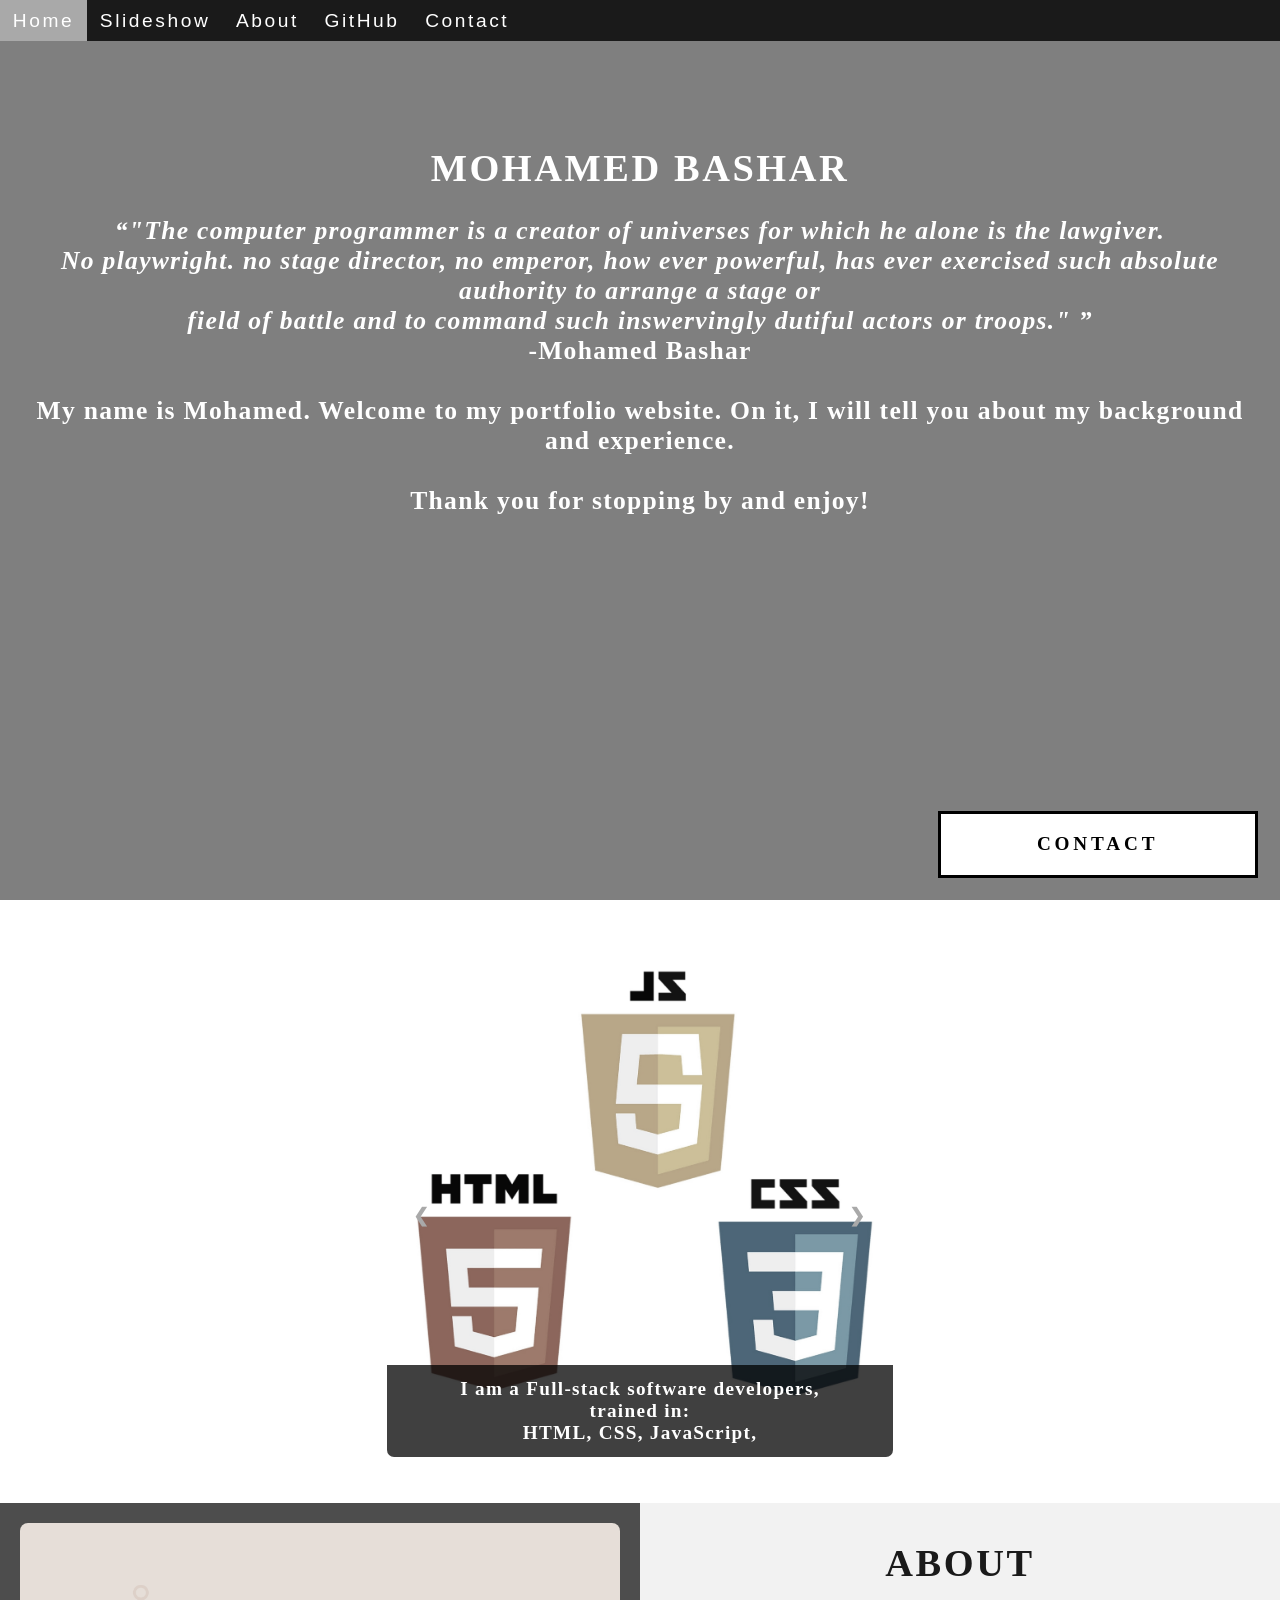
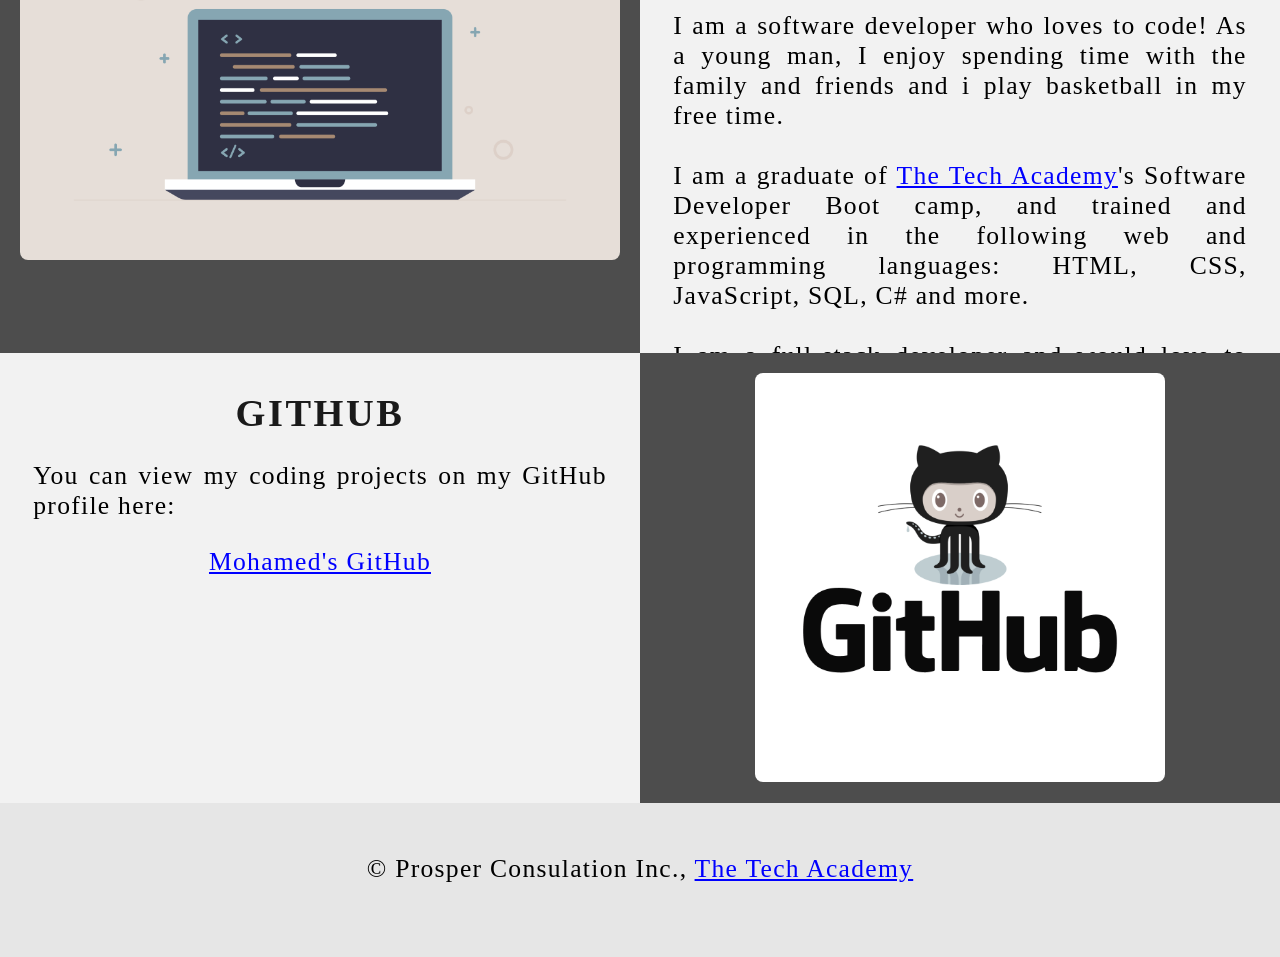
<file: index.html>
<!DOCTYPE html>
<html lang="en">
  <head>
    <meta charset="UTF-8" />
    <meta http-equiv="X-UA-Compatible" content="IE=edge" />
    <meta name="viewport" content="width=device-width, initial-scale=1.0" />
    <title>Mohamed Bashar</title>
    <link rel="shortcut icon" href="img/coding_icon.png" />
    <link rel="stylesheet" type="text/css" href="css/style.css" />
  </head>
  <body class="Background">
    <!-- navbar -->
    <div class="Navbar">
      <a class="active" href="#Home">Home</a>
      <!-- new section added -->
      <a href="#Slideshow">Slideshow</a>
      <a href="#About">About</a>
      <a href="#GitHub">GitHub</a>
      <!-- onclick and ondblclick fucntions added to open and close the contact form -->
      <a onclick="openForm()" ondblclick="closeForm()" class="contact"
        >Contact</a
      >
    </div>

    <!-- background videop -->
    <div id="Home">
      <video autoplay muted loop id="Typing_Video">
        <source src="img/video/Typing.mp4" type="video/mp4"/>
        <!-- display message if video fails to run -->
        Your browser does not support HTML5 video.
      </video>
    </div>

    <!-- video text -->
    <div class="Video_Text">
      <h1 class="white-text">Mohamed Bashar</h1>
      <strong>
        <p class="center">
          <q
            >"The computer programmer is a creator of universes for which he
            alone is the lawgiver. <br />No playwright. no stage director, no
            emperor, how  ever powerful, has ever exercised such absolute
            authority to arrange a stage or <br />field of battle and to command
            such inswervingly dutiful actors or troops."
          </q>
          <br />
          -Mohamed Bashar<br />
          <br />
          My name is Mohamed. Welcome to my portfolio website. On it, I will
          tell you about my background and experience.
          <br />
          <br />Thank you for stopping by and enjoy!
        </p>
      </strong>
    </div>

    <!-- slideshow section added -->
    <div id="Slideshow" >
      <div id="Slideshow_Background">
        <div id="Slideshow_Container">
          <!-- slide 1 of 5 -->
          <div class="mySlides fade">
            <img
              src="img/HTML_CSS_and_JavaScript.jpeg"
              alt="HTML, CSS, and JS logos"
            />
            <div class="text">
              I am a Full-stack software developers,<br />
              trained in:<br />HTML, CSS, JavaScript,
            </div>
          </div>
          <!-- slide 2 of 5 -->
          <div class="mySlides fade">
            <img
              src="img/C_Sharp_and_Dot_NET.png"
              alt="HTML, CSS, and JS logos"
            />
            <div class="text">C# .NET Framework, ASP.NET, MVC,,</div>
          </div>
          <!-- slide 3 of 5 -->
          <div class="mySlides fade">
            <img src="img/SQL_and_Database.jpg" alt="SQL logo" />
            <div class="text">Back end development, databases an SQL.</div>
          </div>
          <!-- slide 4 of 5 -->
          <div class="mySlides fade">
            <img src="img/contact.jpeg" alt="image of programming languages" />
            <div class="text">
              <a class="white-text contact" onclick="openForm()"
                >Contact me now!</a
              >
            </div>
          </div>
          <!-- previous and next buttons -->
          <a class="Previous" onclick="plusSlides(-1)">&#10094;</a>
          <a class="Next" onclick="plusSlides(1)">&#10095;</a>
        </div>
        <br />
        <!-- adds a space between the slideshow images and the dots -->

        <!-- slideshow dots (there are another way for users to navigate through the sldieshow) -->
        <div style="text-align: center">
          <span class="dot" onclick="currentSlide(1)"></span>
          <span class="dot" onclick="currentSlide(2)"></span>
          <span class="dot" onclick="currentSlide(3)"></span>
          <span class="dot" onclick="currentSlide(4)"></span>
          <span class="dot" onclick="currentSlide(5)"></span>
        </div>
      </div>
    </div>

    <!-- about section -->
    <div class="Row" id="About">
      <!-- left column -->
      <div class="Column_2">
        <img
          src="img/ProgrammingIllustration.png"
          alt="programming illustration"
        />
      </div>
      <!-- right column -->
      <div class="Column_1">
        <h1>About</h1>
        <p>
          I am a software developer who loves to code! As a young man, I enjoy spending time with the family and friends and i play basketball in my free time.
          <br>
          <br>I am a graduate of <a href="https://www.learncodinganywhere.com" target="_blank">The Tech Academy</a>'s Software Developer Boot camp, and trained and experienced in the following web and programming languages: HTML, CSS, JavaScript, SQL, C# and more.
          <br>
          <br>I am a full-stack developer and would love to work with you on your projects. <a onclick="openForm()" class="contact">Contact</a> me bellow!
        </p>
      </div>
    </div>

    <!-- github section -->
    <div class="Row" id="GitHub">
      <!-- left coulmn -->
      <div class="Column_1">
        <h1>GitHub</h1>
        <p>You can view my coding projects on my GitHub profile here:
          <br>
          <p class="center"><a href="https://github.com/MoeCondones" target="_blank">Mohamed's GitHub</a></p>
        </p> 
      </div>
    <!-- right column -->
      <div class="Column_2">
        <a href="https://github.com/MoeCondones" target="_blank"><img src="img/GitHub.png" alt=""></a>
      </div>
    </div>

    <!-- contact form -->
    <div id="Contact">
      <button onclick="openForm()" class="Pop_Up_Button">CONTACT</button>
      <div class="form-popup" id="myForm">
        <form action="https://formspree.io/info@learncodinganywhere.com" method="POST" class="form-container"> <!-- here we are using a free online service from https://formspree.io/ to send our contact form to an email adress of our choosing - note: it will not run unless live on internet, you have to push it to your online website first -->
          <h1>Contact</h1>
          <label for="name"><b>Name</b></label>
            <input type="text" name="name" placeholder="Type your name here" required>
          <label for="phone">Phone</label>
            <input type="text" name="phone" placeholder="Type your phone number here">
          <label for="email">Email</label>
            <input type="text" name="email" placeholder="Type your email address here" required>
          <label for="message">Message</label>
            <input type="text" name="message" placeholder="Type your message here">

          <button type="submit" class="btn">SUBMIT</button>
          <button type="button" class="btn cancel" onclick="closeForm()">CLOSE</button>
        </form>
      </div>
    </div>

    <!-- footer section -->
    <footer>
      <p class="center">&copy Prosper Consulation Inc., <a href="https://www,learncodinganywhere.com/" target="_blank">The Tech Academy</a></p><br>
    </footer>
    <script src="js/main.js" defer></script>
  </body>
</html>
</file>
<file: css/style.css>
/* general styling */

/* affects entire document */
html {
    scroll-behavior: smooth; /* this ensures the page scrolls smoothly */
}

/* body */
body{
    margin: 0%; /* this ensures our site displays all the way to the edge of the browser screen */
    opacity: 1; /* This and transition affect the page loading fade in effect */
    transition: 3s opacity; /* This causes a 3 second fade in */
    letter-spacing: .2vw; /* vw is a relative measurement, 1vw is equal to 1% of the viewport width */
    font-family: Avant Garde, Helvetica;
    font-size: 1.5vw;
    overflow-x:hidden; /* this prevents the horizontal scroll bar frm appearing when the quote is hovered over */
    user-select: none; /* this prevents the text on the webpage from being highlighted by the user */
}

body.fade-out {
    opacity: .1; /*this sets the level of opacity at the start of the page load */
}

/* heading 1 element */
h1{
    text-transform: uppercase; /* capitalizing all h1 heading */
    font-family: "Trebuchet MS", Optima; /* sets the font family of all h1 headings */
    text-align: center; /* centering all h1 elements */
    margin-top: 3%; /* adds a small margin above h1 elements */
    color: #1a1a1a;
}

/* heading 1 element hover effect */
h1:hover {
    filter: grayscale(5%); /* adds a slightly gray filter to the h1 heading when hovered over */
    transform: scale(1.1); /* when the h1 element are hovered over they increase in size by 1.1 */
    transition: transform 1s; /* this causes the transformation to last 1 second */
}

/* styling for portfolio title text */
.white-text {
    color: #fff;
    padding-top: 10vh; /*adds padding (equal to 10% of the viewport height) to the top of the portfolio title text */
}

/* paragraph elements */
p{
    font-family: Perpetua, Rockwell Extra Bold;
    text-align: justify; /* this justifies the text withtin paragraph elements */
    letter-spacing: .1vw; /* this expands the text slightly */
    font-size: 2.5vw; /*relative font sizing equal to 1% of the viewport width */
    padding-left: 1vw; /* relative padding equal to 1% of the viewport width */
    padding-right: 1vw; /* relative padding equal to 1% of the viewport width */
}

/* paragraph element hover effect */
p:hover {
    transition: transform 1s; /* this makes the transform effect last 1 second */
    transform: scale(1.01); /* this makes the paragraph increase slightly in size when hovered over */
}

/* center class - this applies to all centered text */
.center {
    text-align: center; /* this center aligns the text */
}

/* center align elements hover effect - this only affects the quote, github link, and footer */
.center:hover {
    transition: transform 2s; /* this makes the tranform effect last 2 seconds */
    transform: scale(1.1); /* this makes the elements with class "center" increases in size by 1.1 when hovered over */
}

/* anchor elements */
a {
    color: blue; /* this ensures all links are blue */
    cursor: pointer; /* this ensures all links change the mouse to a pointer when hovered over or clicked */
    text-decoration: underline; /* this ensures all links are undelined */
}

/* quotation elements */
q {
    font-style: italic; /*makes the quote italicized */
}

img {
    filter: grayscale(75%); /* this makes the images gray */
    border-radius: 8px; /* gives all images slightly rounded corners */
    max-width: 100%; /*ensures all images stay within the width of their container */
    max-height: 100%; /* ensures all images stay within the heigh of their container */
    display: block; /* by specifying block display we can ensure our images are able to be centered */
    margin: auto auto auto auto; /* this centers all images */
}

/* image element hover effects */
img:hover {
    filter: grayscale(5%); /* brings back most of the images color when hovered over */
}

/* styling for footer element */
footer {
    padding: 2%; /* this gives the footer padding that is equal to 2% of the width of the elements area */
    background-color: #e6e6e6;
}
/* end of general styling */

/* navbar styling */
.Navbar {
    overflow: hidden; /* this ensures that any content that overflows beyond the boundary of out nav bar is not displayed */
    background-color: #1a1a1a; /* this colors the navbar black */
    position: fixed; /* this keeps the navbar at the top of the screen as we scroll */
    top: 0; /* this ensures no space is disabled above the navbar */
    width: 100%; /* this makes the navbar span the entire width of the page */
    z-index: 1; /* this ensures other elements dont display over the navbar */
    -webkit-animation: moveNav 5s; /*safari 4.0 - 8.0 */
    animation: moveNav 5s; /* this makes the moveNav animation last 5 seconds */
}

/* the animation effect for moving the nav bar in from above the left of the screen on page load */
@keyframes moveNav {
    from {left: -100vw;} /*the navbar is starting off screen to the left*/
    to {left: 0vw;} /* this moves the navbar into place on the screen */
}

/* navbar links */
.Navbar a{
    float: left; /* this specifies that the text floats on the left on the navbar */
    display: block; /* this ensures that other text will be displayed on the same line or row, instead of a new line */
    color: white; /* this is the font color for text on out navbar */
    padding: .75vw 1vw; /* this adds padding around our text */
    text-decoration: none; /* this gets rid of the underlines under the text on out navbar */
    font-family: Avent Grade, Helvetica; /* this specifies the font family for text on our navbar */
    font-size: 1.5vw; /* this specifies the font size for text on our navbar */
    text-align: center; /* this centers the text within its container */
    position: relative; /* this sets the text relative to its normal positioning, allowing us to use the animation below */
    -webkit-animation: moeNavText 5.75s; /* animation fir safari 4.0 - 8.0 */
    animation: moveNavText 5.75s; /* applies the moveNavText animation for 5.75s */
}

/* the animation effect for moving the nav bar links in from above the top of the screen on page load */
@keyframes moveNavText {
    from {top: -100vw;} /* this sets the navbar text 100% above the viewport */
    to{top: 0vw;} /* this lowers the navbar text onto the navbar */
}

/* navbar hover effects */
.Navbar a:hover {
    background-color: #f4f4f4; /* defines the background color that will display once you hover over the navlinks */
    color: black; /* this defines the font color that will display when navbar a element are hovered over */
    cursor: pointer;
    transition: 0.5s ease-in; /* creates a smooth transition for the hover trigger */
}

/* navbar home button */
.Navbar a.active { /* this targets the a element on the navbar with the "active" class */
    background-color: darkgray;
}
/* end of navbar styling */

/* video styling */
/* formatting for backgound */
#Typing_Video {
    position: fixed; /* this fixes the video to teh page */
    right: 0; /* this ensures there is no space between the edge of the video and the edge of the page */
    bottom: 0; /* this ensures no space between teh edge of the video and bottom of the page */
    min-width: 100%; /* this enures the video is displayed across the full width of the page */
    z-index: -1; /* this places the video behind the other elements on the page */
}

/* screens that are 576px and smaller will no display background video */
@media screen and (max-width: 576px) {
    #Typing_Video {
        display: none;
    }
}

/* text over the video */
.Video_Text {
    background: rgba(0, 0, 0, 0.5); /* this provides a semi-transparent background for the text to sit over */
    color: white; /* makes the font color white */
    width: 100%; /* ensures the video-text container fills the width of the video */
    height: 100vh; /* this ensures the video-text container fills the height of the viewport so the slideshow is not partially displayed */
    padding-top: 2vh; /* this adds padding around the video-text container so that the background goes slightly byond the text */
    position: relative; /* this sets the text relative to its normal positioning, allowing us to use the animation below */
    -webkit-animation: moveVideoText 5.75s; /* animation for safari 4.0 - 8.0 */
    animation: moveVideoText 5.75s; /* moveVideoText animation set to 5.75s to match the moveNavText animation */
}

/* this animation effect causes the overlay video text to move up from the bottom of the page upon page load */
@keyframes moveVideoText {
    from {top: -100vw;} /* this sets the position of the video text to above the viewport */
    to {top: 0vw;} /* this moves the video text to the normal positioning on the viewport */
}
/* end of video styling */

/* Slideshow styling */
#Slideshow_Background {
    background: rgba(255, 255, 255, 0.35); /* this creates a slightly transparent white backgound thts placed over the video in the background */
}

.mySlides{
    display: none; /* this prevents the images from being displayed,i will use JS to display these */
}

/* slideshow section / container */
#Slideshow_Container {
    width: 39.5vw; /* relative sizing of the container for the slideshow set to 39.5% of the viewpoet width */
    height: auto; /* the height of the container is automatically adjusted based on the content it is displaying */
    padding-top: 4%; /* adds a small padding to the top of the slideshow container */
    position: relative; /* this sets the container relative to its normal positioning */
    margin: auto; /* this will horizontally center the container on the page */
}

/* remove the underline from the previous and next buttons on the slideshow */
#Slideshow_Container a {
    text-decoration: none;
}

/* images contained within the slideshow */
.Slideshow_Images {
    vertical-align: middle; /* this centers the images vertically within the slideshow container */
    height: auto; /* the height of the images is automatically adjusted based on the content, ie if the images are different sizes, they will display as different sizes */
    box-shadow: 0px 5px 10px 12px rgba(0, 0, 0, .75); /* adds a shadow based on the slideshow images */
    width: 100%; /* the width of the images is automatically adjusted based on the content */
}

/* next and precious buttons */
.Previous, .Next {
    cursor: pointer; /* changes the mouse to a pointer when the buttons are selected */
    position: absolute; /* this makes the next and previous buttons positioned relative to the slideshow container */
    top: 50%; /* this moves the buttons up in the slideshow container */
    width: auto; /* the width of the buttons is automatically adjusted based on the content */
    padding: 2vw; /* adds padding equal to 2% of the viewport width */
    color: darkgray;
    font-weight: bold;
    font-size: 1.5vw;
    border-radius: 0 3px 3px 0; /* adds a slightly rounded border on the top and bottom right corners */
    user-select: none; /* this property makes it so that the user cannot highlight the text */
    transition: 0.6s ease; /* this specifies the details of the hover transition for these elements */
}

/* positioning the next button on the right hand side */
.Next {
    right: 0; /* this moves the next button to the right side of the slideshow container */
    border-radius: 3px 0 0 3px; /* this changes the border radius on the next button to the top and bottom left of the button */
}

/* hover effect on the slideshow buttons */
.Previous:hover, .Next:hover {
    background-color: rgba(0, 0, 0, 0.8); /* makes the background of the arrows a transparent gray color */
    color: white; /*makes the arrow white when hovered over */
}

/* slideshow text */
.text {
    color: white;
    padding: 1vw;
    position: absolute; /*this ensures the text is positioned within the image */
    bottom: 0; /* this property sets the text at the bottom of the image */
    width: 100%; /* the element covers the full width of the image */
    text-align: center; /* the text is center aligned within the image */
    font-family: Perpetua, Rockwell Extra Bold;
    letter-spacing: .1vw; /* this gives slight spacing between the letter */
    font-size: 1.5vw; /* fornt size is relative to the size of the viewport width */
    background-color: rgba(0, 0, 0, 0.75);
    font-weight: bold;
    border-radius: 0px 0px 7px 7px; /* gives the text background rounded corners on the bottom left and right conrers */
}

/* styling of the dots under the slideshow */
.dot {
    cursor: pointer; /*the cursor changes to pointer when hovered over the dots */
    height: 1vw; /* the dots are sized relative to teh viewport width */
    margin: .25vw; /* adds additional spacing between the dots */
    background-color: white; /* makes the dots white */
    border-radius: 50%; /*makes the dots circles by rounding each corner */
    display: inline-block; /* allows the dots to sit next to eachother rather than on a new line */
    transition: background-color 0.6s ease; /*when clicked on the dots transition to a different color when clicked or hovered over (the affect is defined below) */
    z-index: 1; /*this ensures the dots wll be displayed above any other element */
}

/* hover effect for slideshow dots */
.active, .dot:hover {
    background-color: black; /* sets the color of the dots when active or hovered over */
}

/* fading animation for slideshow */
.fade {
    animation-name: fade; /* fade animation is defined below */
    animation-duration: 1.5s; /*  the animation lasts 1.5 seconds */
    -webkit-animation-name: fade; /* same as above for safari 4.0 - 8.0 */
    -webkit-animation-duration: 1.5s;
}

@-webkit-keyframes fade {
    from {opacity: .4;} /* image starts transparent */
    to {opacity: 1;} /* image ends epaque */
}

@keyframes fade {
    form {opacity: .4;} /* image starts transparent */
    to {opacity: 1;} /* image ends opaque */
}

/* end slideshow styling */

/* tabel styling - this section covers the styling of the columns and rows within the table */
* { /* the asterisk is a universal selector that applies this effect to all elements on the page */
    box-sizing: border-box; /* this creates a box with a border within which we will place most of our text */
}

.Column_1 {
    float: left;
    width: 50%; /* this ensures the column takes up half of the page width */
    padding: 1.6%;
    height: 450px; /* this setsthe height of the columnt to 400px -  this may need to be adjusted depending on the text you enter */
    background-color: #f2f2f2; /* sets the backgound color of the left column */
}

.Column_2 {
    float: left;
    width: 50%;
    padding: 1.6%;
    height: 450px;
    background-color: #4d4d4d;
}

/* this inserts something after the content of selected elements (in this case the element with class "Row" */
.Row:after {
    content: ""; /* by leaving this blank, we are allowing the footer (covered lower down) to be displaued - removing it make the footer overwrite a column */
    display: table; /*this display property specifies the type of display behavior; the table value tells the browser to treat the element as a table */
    clear: both; /* this clears any other element from floating on the left or the right of the element */
}
/* end of table styling */

/* contact form styling */
/* button used to open the contact form - fixed at the bottom of the page */
.Pop_Up_Button {
    position: fixed;/* the element is positioned relative to the viewport and stays in the same location no matter what */
    bottom: 1.75vw; /*positions the button slightly up from the bottom of the viewport */
    right: 1.75vw; /*position the veiwport slightly right from the side of the viewport*/
    width: 25vw; /* sets the width relative to the viewport width */
    background-color: white; /* sets the background color of the button white */
    color: black; /* sets the color of the button text to black */
    border: solid black; /* this makes a solid black border around the buttomn */
    cursor: pointer; /* this changes the cursor when hovered over the button to a pointer */
    -webkit-animation: movePopup 5s; /* animation for 5 seconds for safari 4.0 - 8.0 */
    animation:  movePopup 5s; /* animation for 5 seconds for safari 4.0 - 9.0 */
}

/* movePopup animation moves the button from off the right side of the screen to its fixed locaiton on the viewport */
@keyframes movePopup {
    from{right: -40vw;}
    to{right: 1.75vw;}
}

@-webkit-keyframes movePopup {
    from{right: -40vw;}
    to{right: 1.75vw;}
}

/* styling for the contact form */
.form-popup {
    z-index: 8; /*this z-index ensures the contact form shows above all other elements on the page */
    display: none; /* set the display to none, we will use JS to show the contact form */
    position: fixed; /* the form stays in the same location no matter what */
    bottom: .5vw; /* slightly up from the bottom of the viewport */
    right: .5vw; /* slightly in from the right side of the viewport */
}

/* form styling */
.form-container {
    max-width: 49vw; /* relative sizing of the form container - 49% of the viewport width */
    padding: 1vw; /* adds padding between the form-popup and the form-container */
    background-color: white;
}

/* input fields */
.form-container input[type=text] {
    width: 100%; /* the input boxes completely fill the width of the form container */
    padding: .93vw; /* adds padding to the input boxes */
    margin: .6vw 0 .6vw 0; /* adds space between the input boxes and the labels */
    border: none; /* removes the border form the unput boxes */
    background: gainsboro; /* sets the backgorund color of the input boxes */
    font-size: 1vw; /* relative font sizing based on the width of the viewport */
}

/* general styling for all buttons */
button {
    font-family: "Trebuchet MS", Optima;
    letter-spacing: .3vw; /*adds slight spacing between the letters  */
    font-size: 1.5vw; /* adds padding to the text in the button */
    font-weight: bold; 
    padding: 1.5vw; /*adds padding to the text in the button */
    cursor: pointer; /* changes the cursor to pointer over button element */
    width: 100%; /* sets the width of the buttons to 100% of their containers */
    height: auto; /* allows the height to be resized depending on the content showing */
}

/* hover effect for contact and submit buttons */
button:hover, .form-container .btn:hover {
    color: white; /* this makes the text in the button white when hovered over */
    background-color: #1a1a1a; /* the background of the button changes to black when hovered over*/
    transition-duration: 1s; /* this makes the transition last 1 second */
    -webkit-transition-duration: 1s; /* for safari 4.0 - 8.0 */
    border-color: silver; /* the border turns silver when the button is hovered over */
}

/* submit button */
.form-container .btn {
    background-color: white;
    color: black;
    border-color: black;
    margin-bottom: 1vh; /* adds space between the submit button and the close button */
}

/* close button */
.form-container .cancel {
    background-color: black;
    color: white;
    border-color: gray;
}

/* styling for close button on hover */
.form-container .cancel:hover {
    color: white;
    background-color: darkred;
    transition-duration: 1s;
    -webkit-transition-duration: 1s;
    border-color: black;
}
/* end of contact form styling */

/* scroll fade effect */
.fade-in {
    opacity: 0;
    animation: fade-in 2s ease-in-out forwards;
  }
  
  @keyframes fade-in {
      from { opacity: 0;}
      to { opacity: 1;}
  }
  
/* end of scroll fade effect */

/* media query section */
/* media rules for paragraph font size for different screen sizes */
@media screen and (max-width: 527px) {
    p {
        font-size: 3.75vw;
    }
}

@media screen and (min-width: 528px) and (max-width: 660px) {
    p{
        size: 3.5vw;
    }
}

@media screen and (min-width: 661px) and (max-width: 799px){
    p {
        font-size: 2.75vw;
    }
}

@media screen and (min-width: 800px) and (max-width: 924px) {
    p {
        font-size: 2.5vw;
    }
}

@media screen and (min-width: 925px) and (max-width: 1050px) {
    p {
        font-size: 2.25vw;
    }
}

@media screen and (min-width: 1051px) and (max-width: 1310px) {
    p {
        font-size: 2vw;
    }
}

@media screen and (min-width: 1311px) and (max-width: 1535px) {
    p {
        font-size: 1.75vw;
    }
}

@media screen and (min-width: 1536px) and (max-width: 2269px) {
    p {
        font-size: 1.5vw;
    }
}

@media screen and (min-width: 2270px) {
    p {
        font-size: 1.35vw;
    }
}

/* media rules for navbar links for different screen sizes */
/* screens 1080px and smaller will display navbar links equally distributed */
@media screen and (max-width: 1080px) {
    .Navbar a {
        width: 20%; /* this sets each navbar link to 1/5 of the navbar */
        font-size: 2.5vw;
    }
}

/* media rules to enlare the font of the white text for smaller screens */
@media screen and (max-width: 1080px) {
    .quote{
        font-size: 3.5vw;
    }
    .white-text {
        font-size: 4.5vw;
    }
}

/* media rules to increase the size of the column for larger screens */
@media screen and (min-width: 1725px) {
    .Column_1 {
        height: 550px;
    }
    .Column_2 {
        height: 550px;
    }
}


/* media rule to remove margin-top from h1 elements for extra large screens (so that the paragraph text fits in the column */
@media screen and (min-width: 2000px) {
    h1 {
        margin-top: 0;
    }
}
/* end of media query section */
</file>
